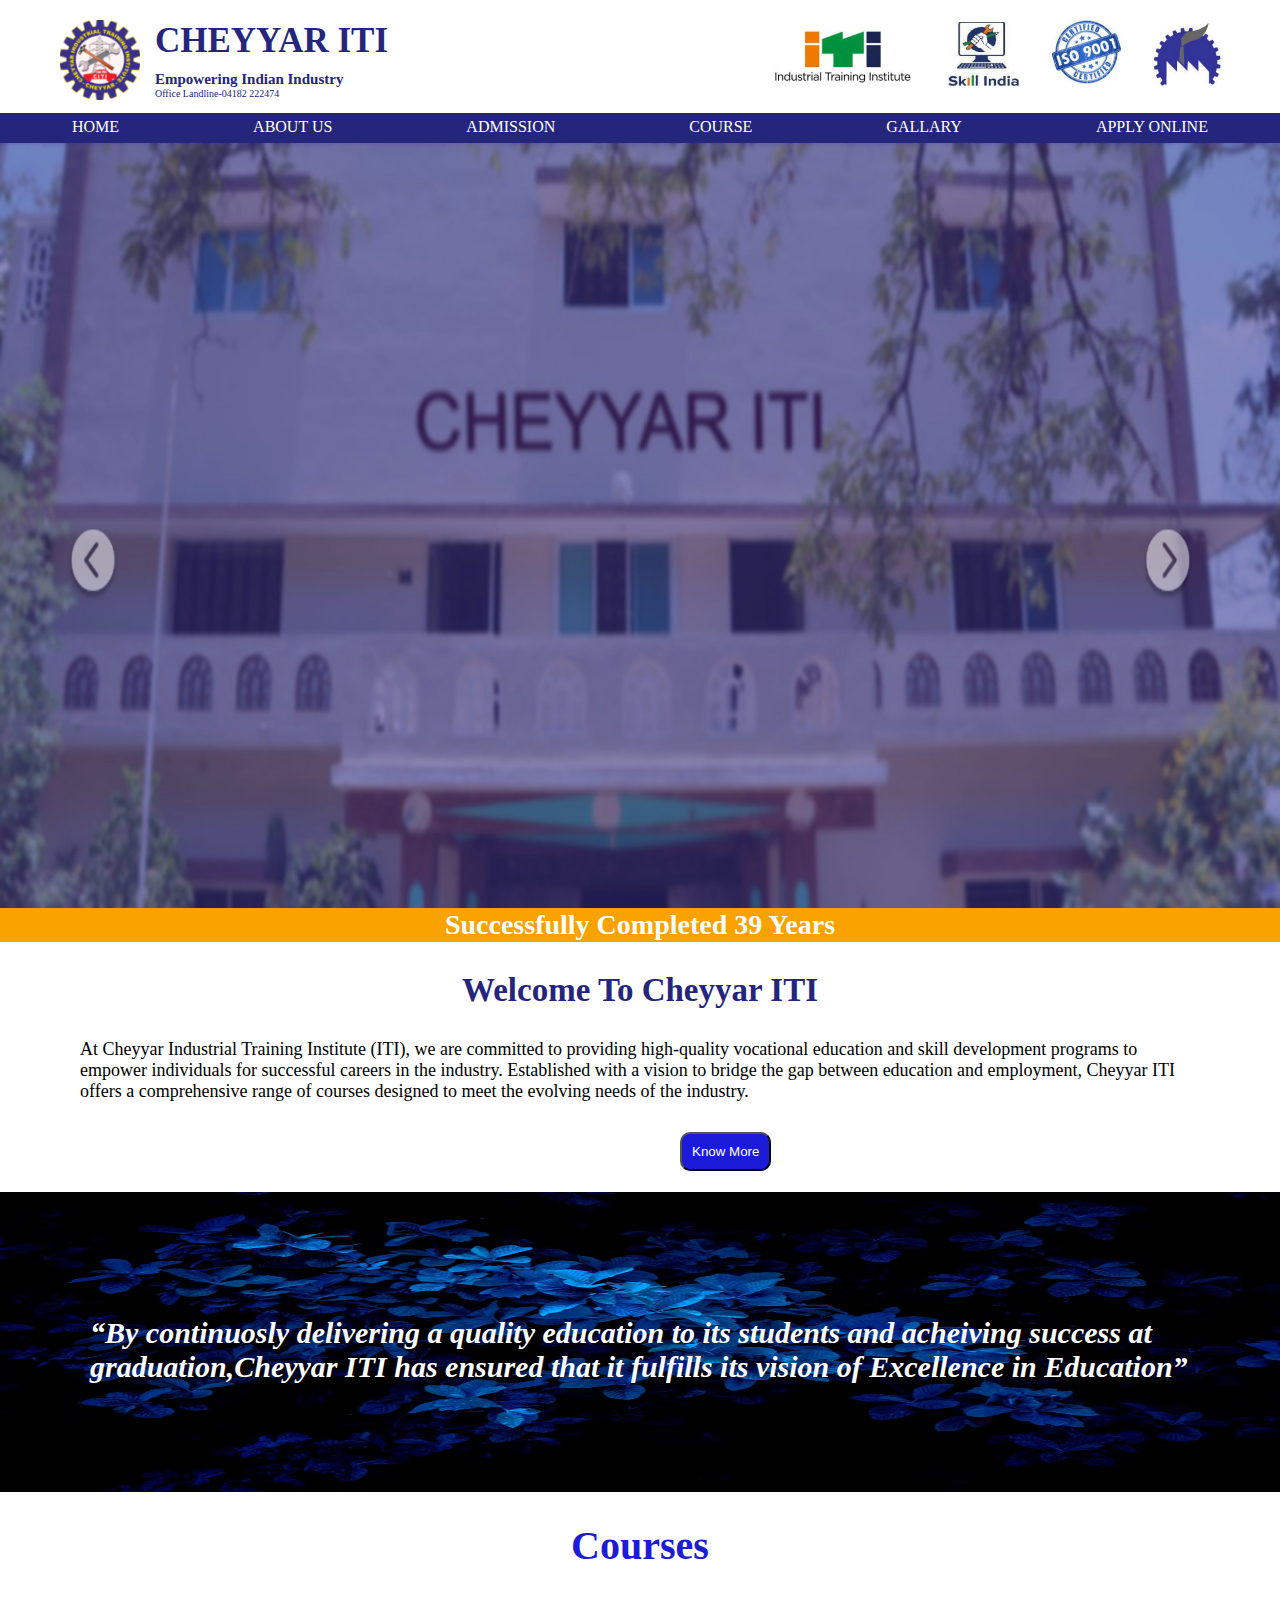
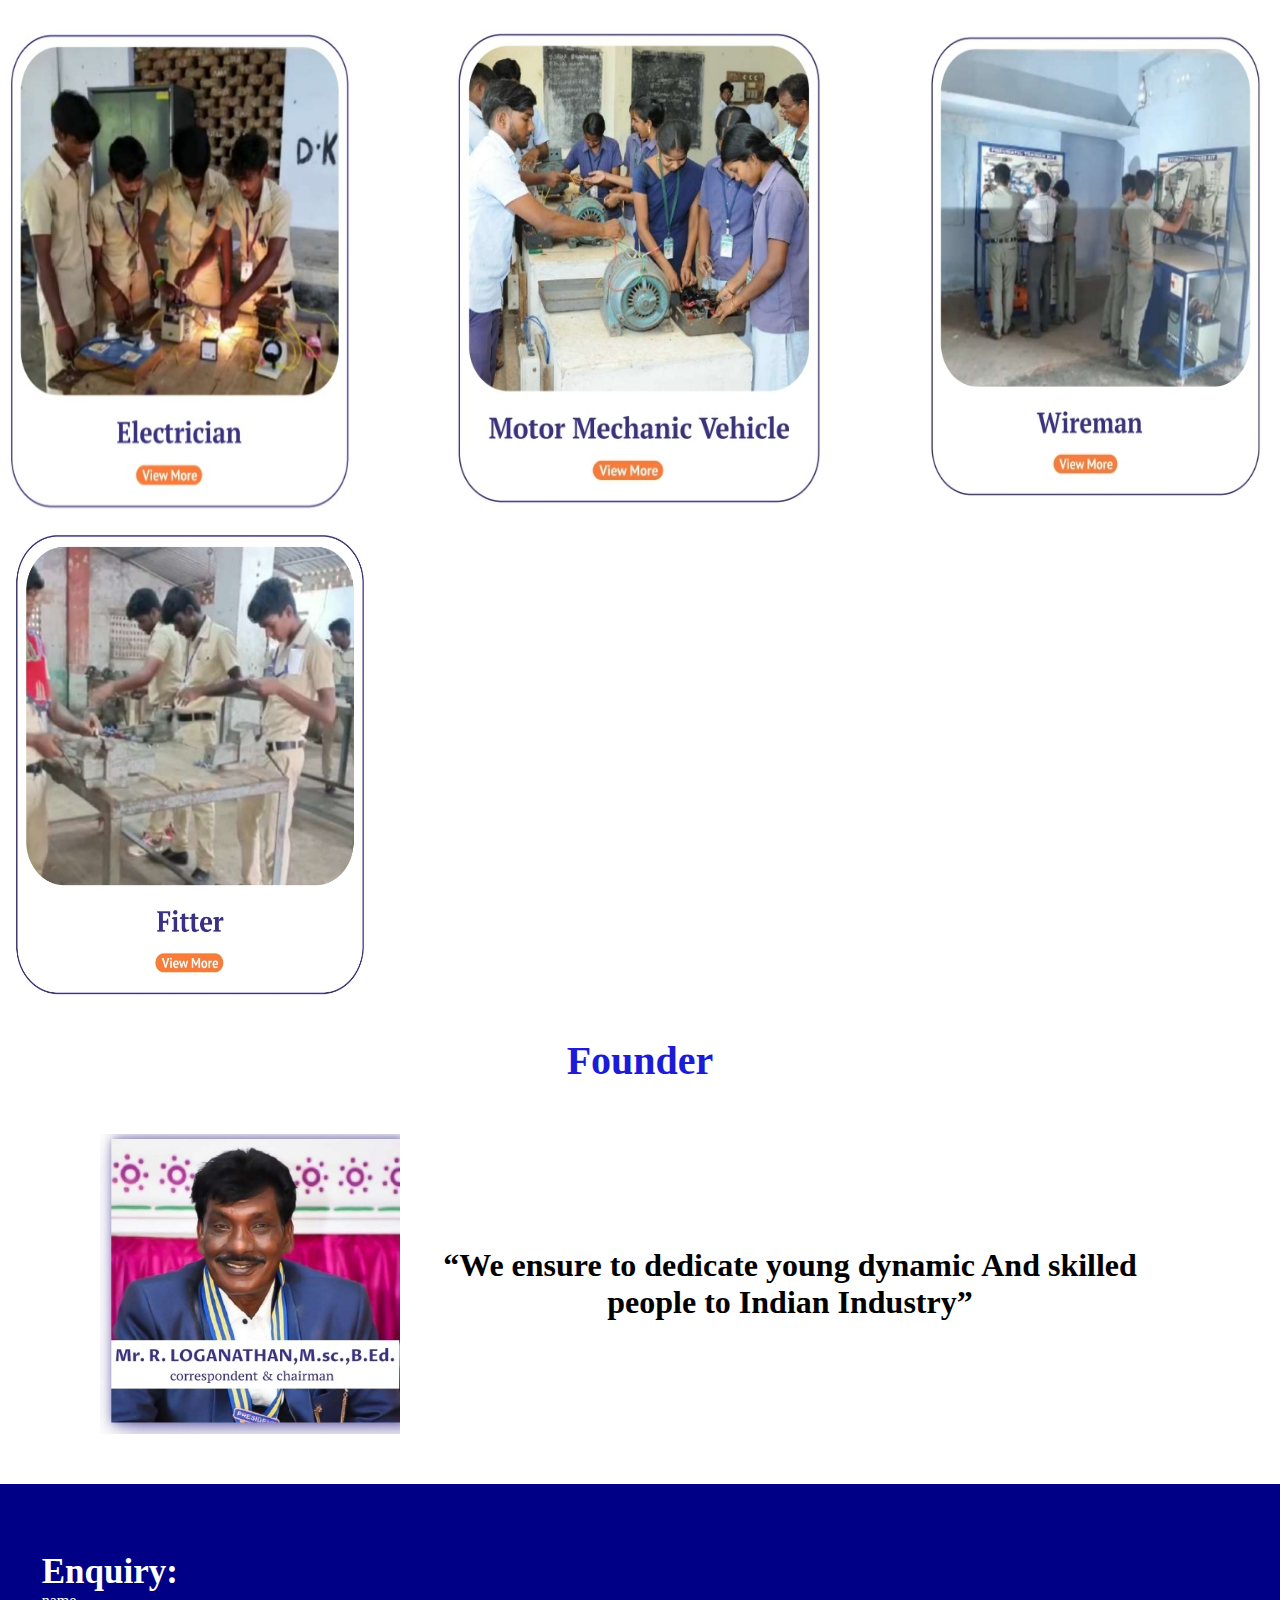
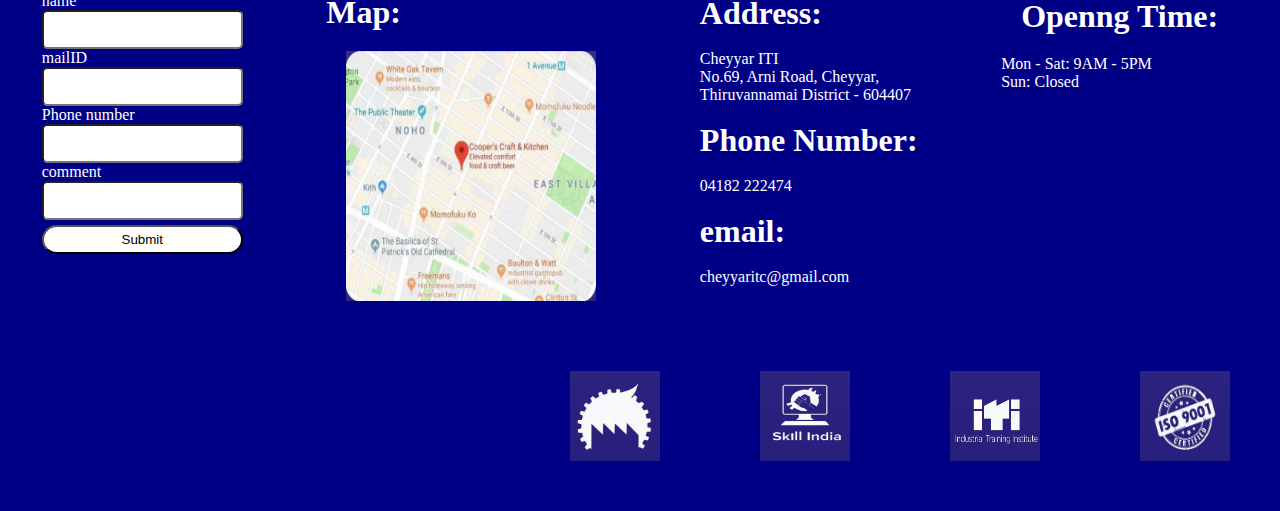
<file: INTERVIEW/TaskWebsite/index.html>
<!DOCTYPE html>
<html lang="en">
<head>
    <meta charset="UTF-8">
    <meta name="viewport" content="width=device-width, initial-scale=1.0">
    <title>CHEYYAR COLLEGE</title>
    <link rel="stylesheet" href="index.css">
</head>
<body>
    <div>
        <div class="cheyyarTitile">
            <img src="images/logo.webp" alt="">
        </div>
        <div class="samePage">
            <h1>CHEYYAR ITI</h1>
            <img src="images/line-png-16800.png" alt="" height="30px" width="180px">
            <h3>Empowering Indian Industry</h3>
            <p>Office Landline-04182 222474</p>
        </div>
        <div class="images">
            <ul>
                <li><img src="images/iti.png" alt=""></li>
                <li><img src="images/skillindia.png" alt=""></li>
                <li><img src="images/iso.png" alt=""></li>
                <li><img src="images/head.png" alt=""></li>
            </ul>
        </div>
    </div>
    <nav>
        <ul>
            <li><a href="">HOME</a></li>
            <li><a href="">ABOUT US</a></li>
            <li><a href="">ADMISSION</a></li>
            <li><a href="">COURSE</a></li>
            <li><a href="">GALLARY</a></li>
            <li><a href="">APPLY ONLINE</a></li>
        </ul>
    </nav>
    <div class="coursel">
        <img src="images/bg-of-clg.jpg" alt="">
    </div>

    <div class="orange">
        <h1>Successfully Completed 39 Years</h1>
    </div>

    <div class="about">
        <h1>Welcome To Cheyyar ITI</h1>
        <p>At Cheyyar Industrial Training Institute (ITI), we are committed to providing high-quality vocational education and skill development programs to empower
            individuals for successful careers in the industry. Established with a vision to bridge the gap between education and employment, Cheyyar ITI offers a
            comprehensive range of courses designed to meet the evolving needs of the industry.</p>
        <button>Know More</button>
    </div>

    <div class="thought">
        <img src="images/photo-1530533718754-001d2668365a.avif" alt="">
        <h2>“By continuosly delivering a quality education to its students and acheiving success at
            graduation,Cheyyar ITI has ensured that it fulfills its vision of Excellence in Education”</h2>
    </div>

    <h1 class="course-heading">Courses</h1>
    <div class="courses">
        
        <div class="course1">
            <img src="images/course1.jpg" alt="">
        </div>
        <div class="course2">
            <img src="images/course2.jpg" alt="">
        </div>
        <div class="course3">
            <img src="images/course3.jpg" alt="">
        </div>
        <div class="course4">
            <img src="images/course4.jpg" alt="">
        </div>
    </div>


    <h1 class="founder-heading">Founder</h1>
    <div class="founder">
        <div class="title">
            <img src="images/principal.jpg" alt="">
            <h1>“We ensure to dedicate young dynamic
                And skilled people to Indian Industry”</h1>
        </div>
    </div>


    <div class="ending">
        <div class="enquiry">
            <h2>Enquiry:</h2>
            <label for="name">name</label>
            <input type="text">
            <label for="name">mailID</label>
            <input type="text">
            <label for="name">Phone number</label>
            <input type="text">
            <label for="name">comment</label>
            <input type="text">
            <button class="Submit">Submit</button>
        </div>
        <div class="location">
            <h1>Map:</h1>
            <img src="images/map.jpg" alt="">
        </div>
        <div class="contact">
            <h1>Address:</h1><br>
            <p>Cheyyar ITI</p>
            <p>No.69, Arni Road, Cheyyar,</p> 
            <p>Thiruvannamai District - 604407</p><br>
            <h1>Phone Number:</h1><br>
            <p>04182 222474</p><br>
            <h1>email:</h1><br>
            <p>cheyyaritc@gmail.com</p>
        </div>
        <div class="opening">
            <h1>Openng Time:</h1>
            <p>Mon - Sat: 9AM - 5PM</p>
            <p>Sun:     Closed</p>
        </div>
        
    </div>
    <div class="ending-img">
        <img src="images/Screenshot_20240221_162253_Drive (1).jpg" alt="">
        <img src="images/Screenshot_20240221_162316_Drive.jpg" alt="">
        <img src="images/Screenshot_20240221_162331_Drive.jpg" alt="">
        <img src="images/Screenshot_20240221_162413_Drive (1).jpg" alt="">
    </div>
</body>
</html>
</file>
<file: INTERVIEW/TaskWebsite/index.css>
*{
    margin: 0;
    padding: 0;
}

.cheyyarTitile{
    width: 100%;
    height: 100px;
    display: flex;
}

.cheyyarTitile img{
    width: 80px;
    height: 80px;
    margin-top: 20px;
    margin-left: 60px;
}

.samePage{
    display: flex;
    flex-direction: column;
    height: 100px;
    justify-content: center;
    margin-left: 155px;
    margin-top: -90px;
}

.samePage h1{
    font-size: 35px;
    padding: 0;
    color: rgb(37, 37, 124);
    font-style: bold;
    font-weight: 800;
}

.samePage img{
    padding: 0;
    margin-top: 0;
    height: 10px;
}

.samePage h3{
    font-size: 15px;
    color:rgb(37, 37, 124) ;
}

.samePage p{
    font-size: 10px;
    color:rgb(37, 37, 124) ;
}

.images ul{
    display: flex;
    justify-content: flex-end;
    align-items: center;
    margin-top: -95px;
    margin-right: 50px;
}

.images li{
    list-style: none;
    padding-left: 20px;
}

nav{
    height: 30px;
    background-color:rgb(37, 37, 124);
    margin-top: 15px;
}

nav ul{
    display: flex;
    list-style: none;
    color: white;
    justify-content: space-around;
    padding: 5px;
}

nav li a{
    color: white;
    text-decoration: none;
}

.coursel img{
    width: 100%;
    height: 85vh;
    background-size: cover;

}

.orange{
    height: 40px;
    background-color: rgb(250, 162, 0);
    margin-top: -10px;
}

.orange h1{
    color: white;
    text-align: center;
    /* align-items: center; */
    padding: 7px;
    font-size: 28px;
}

.about{
    height: 250px;
}

.about h1{
    text-align: center;
    padding: 30px 0;
    font-size: 33px;
    color: rgb(37, 37, 124);
}

.about p{
    padding: 0 80px;
    font-size: 18px;
}

.about button{
    padding: 10px;
    text-align: center;
    margin-left: 680px;
    margin-top: 30px;
    border-radius: 10px;
    background-color: rgb(27, 27, 216);
    color: white;
}

.thought{
    background-color: rgba(22, 22, 185, 0.938);
    height: 300px;
}


.thought img{
    height: 300px;
    background-size: cover;
    width: 100%;
}

.thought h2{
    margin-top: -180px;
    color:white;
    padding: 0 90px;
    font-size: 30px;
    font-style: italic;
}


.course-heading{
    margin-top: 30px;
    color: rgb(27, 27, 216);
    text-align: center;
    font-size: 40px;
}
.courses{
    display: flex;
    justify-content: space-between;
    align-items: center;
    flex-wrap: wrap;
    margin-top: 50px;
}

.course1 img{
    width: 370px;
    height: 500px;
}

.course2 img{
    width: 370px;
    height: 500px;
}
.course3 img{
    width: 370px;
    height: 500px;
}
.course4 img{
    width: 370px;
    height: 480px;
}

.founder-heading{
    margin-top: 30px;
    color: rgb(27, 27, 216);
    text-align: center;
    font-size: 40px;
}

.founder{
    width: 100%;
    height: 400px;
    display: flex;
    justify-content: space-between;     

}

.title{
    padding: 100px;
    display: flex;
    flex-direction: row;
    justify-content: center;
    align-items: center;
    box-shadow: inset;
}

.title h1{
    float: right;
    padding: 40px;
}

.title img{
    width: 300px;
    height: 300px;
    
}

.title h1{
    color: rgb(0, 0, 0);
    text-align: center;
    font-weight: 900;
    
}

.ending{
    display: flex;
    justify-content: space-around;
    align-items: center;
    background-color: rgb(0, 0, 134);
}

.enquiry{
    display: flex;
    justify-content: space-between;
    flex-direction: column;
}

.location img{
    width: 250px;
    height: 250px;
    padding: 20px;
}

.ending-img{
    background-color: rgb(0, 0, 134);
    display: flex;
    justify-content: flex-end;

}

.ending-img img{
    width: 90px;
    height: 90px;
    padding: 50px;
}

.enquiry h2{
    color: white;
    font-size: 35px;
}

.location h1{
    color: white;
    /* padding: 30px; */
}
.location{
    display: flex;
    justify-content: space-between;
    flex-direction: column;
    margin-top: 110px;
}

.contact{
    color: white;
    display: flex;
    justify-content: space-between;
    flex-direction: column;
    margin-top: 75px;
}

.opening h1{
    color: white;
    margin-top: -125px;
    padding: 20px;
}

.opening p{
    color: white;
}

.Submit{
    padding: 5px;
    background-color: #fff;;
    border-radius: 20px;
    margin-top: 5px;
}

input{
    border-radius: 5px;
    padding: 10px;
}

label{
    color: white;
}
</file>
